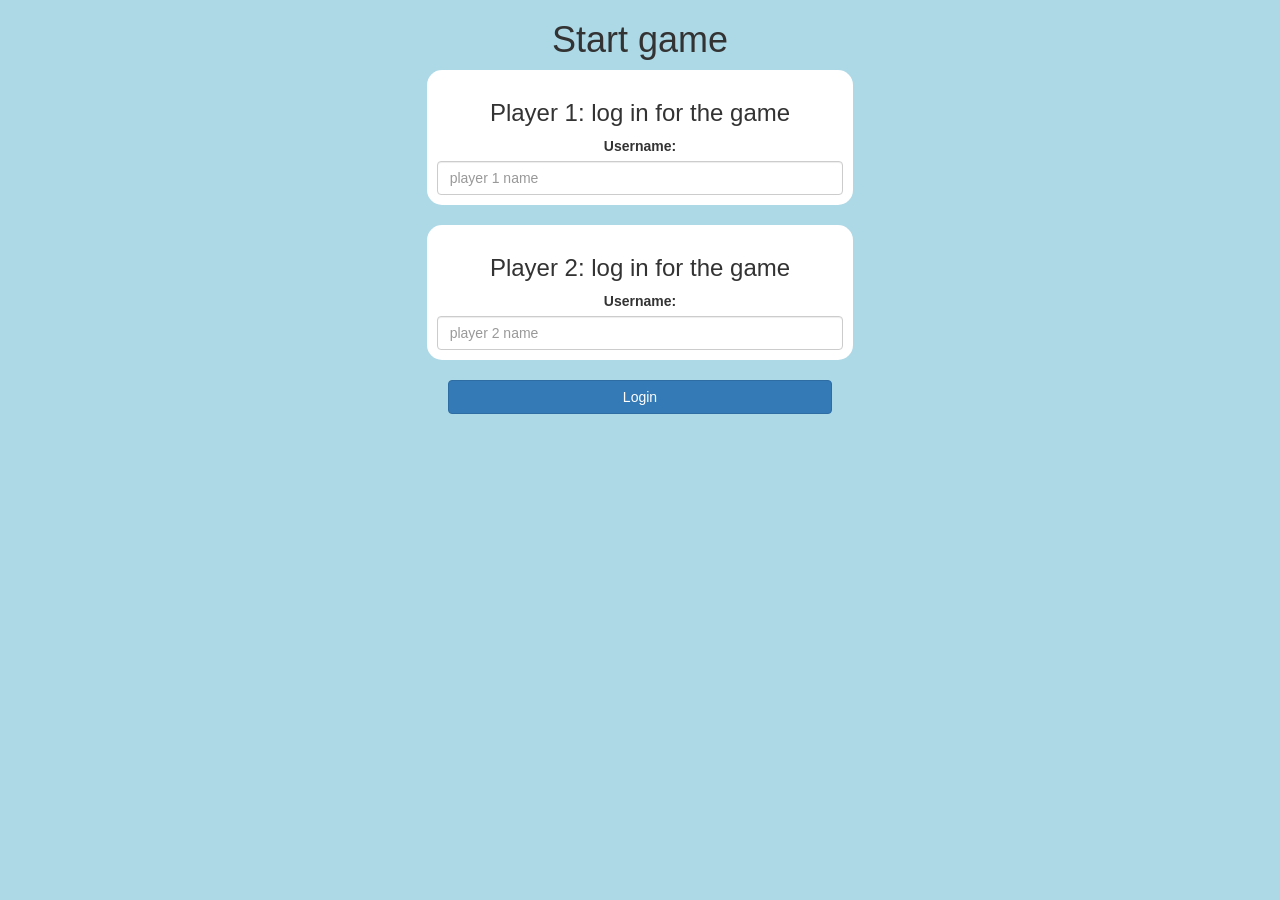
<file: index.html>
<!DOCTYPE html>
<html>
<head>
	<title>Guess The Word</title>

<meta name="viewport" content="width=device-width, initial-scale=1">
<link rel="stylesheet" href="https://maxcdn.bootstrapcdn.com/bootstrap/3.4.0/css/bootstrap.min.css">
<script src="https://ajax.googleapis.com/ajax/libs/jquery/3.4.1/jquery.min.js"></script>
<script src="https://maxcdn.bootstrapcdn.com/bootstrap/3.4.0/js/bootstrap.min.js"></script>

<link rel="stylesheet" type="text/css" href="game.css">

<script src="game_login.js"></script>
</head>
<body>

<center>

	<h1>Start game</h1>

<div class="col-lg-4 col-sm-8 col-xs-11 login_div1"> 
<h3>Player 1: log in for the game</h3>	
<label>Username:</label>
<input type="text" id="player1_name_input" class="form-control" placeholder="player 1 name">
</div>
<br>
<div class="col-lg-4 col-sm-8 col-xs-11 login_div2"> 
	<h3>Player 2: log in for the game</h3>	
	<label>Username:</label>
	<input type="text" id="player2_name_input" class="form-control" placeholder="player 2 name">
	</div>
<br>
	<button style="width:30%" class="btn btn-primary" onclick="add_user()">Login</button>
</center>

</body>
</html>
</file>
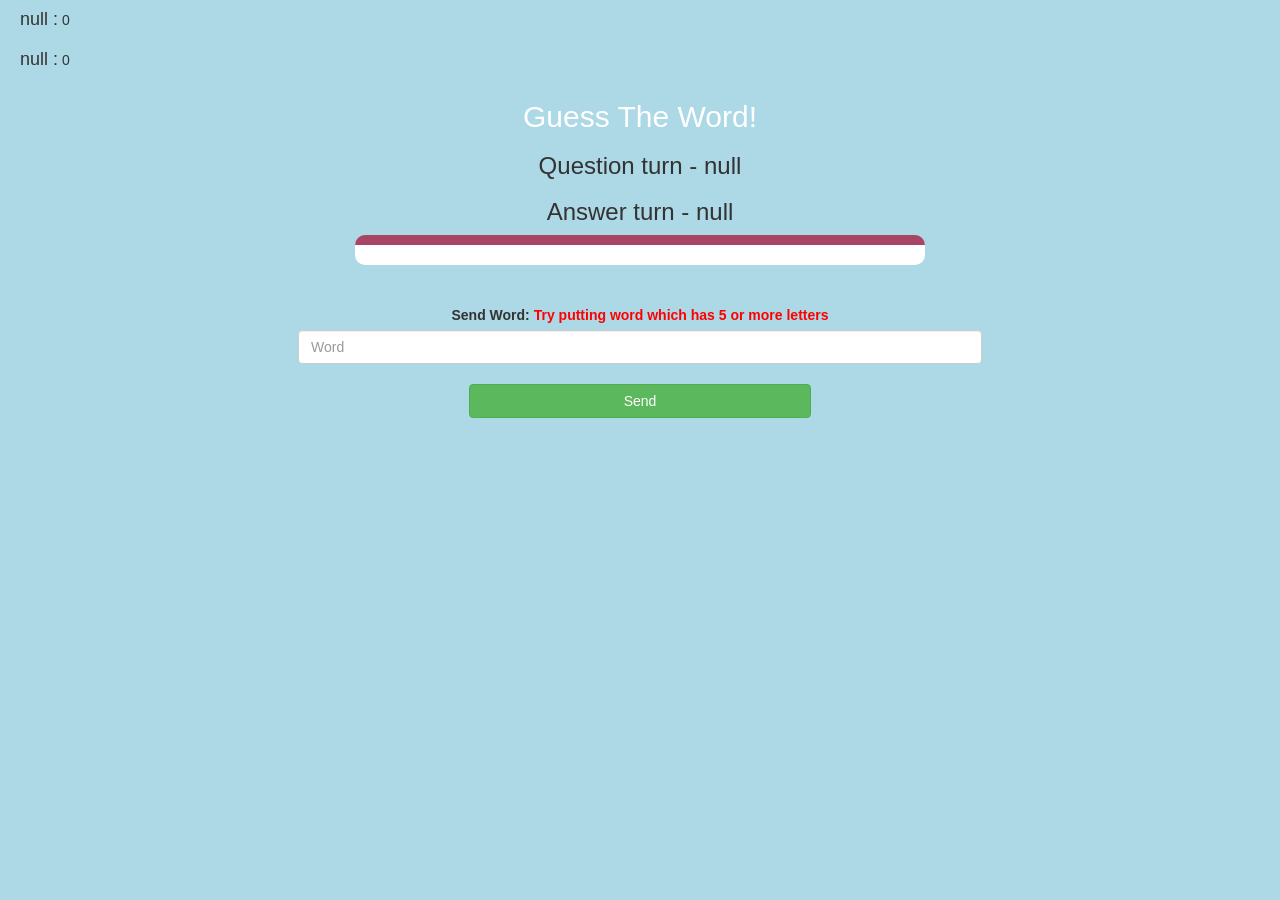
<file: game_page.html>
<!DOCTYPE html>
<html>
<head>
	<title>Guess The Word</title>

<meta name="viewport" content="width=device-width, initial-scale=1">
<link rel="stylesheet" href="https://maxcdn.bootstrapcdn.com/bootstrap/3.4.0/css/bootstrap.min.css">
<script src="https://ajax.googleapis.com/ajax/libs/jquery/3.4.1/jquery.min.js"></script>
<script src="https://maxcdn.bootstrapcdn.com/bootstrap/3.4.0/js/bootstrap.min.js"></script>

<link rel="stylesheet" type="text/css" href="game.css">
</head>
<body>

	<h4 id="player_1_name"> </h4> <span id="player_1_score"></span> 
	<br>
	<h4 id="player_2_name"></h4> <span id="player_2_score"></span> 

<div class="container">
	<center>
		<h2 style="color: white;">Guess The Word!</h2>
 <h3 id="player_question"></h3>
 <h3 id="player_answer"></h3>
<div id="output" class="col-lg-6"></div>
		<br>
		<br>
 
		<label>Send Word: <b style="color: red">Try putting word which has 5 or more letters</b></label>
<input type="text" id="word" class="form-control" placeholder="Word">

		<br>

		<button class="btn btn-success" onclick="send()" style="width:30%">Send</button>

	</center>
</div>

<script src="game_page.js"></script>
</body>
</html>
</file>
<file: game.css>
body
{
	background: lightblue;
	
}

	.login_div1 , .login_div2
	{
		background: white;
		padding: 10px;
		float: none;
		border-radius: 15px;
	}


#player_1_name , #player_2_name
{
	display: inline-block;
	margin-left: 20px;
}
#word
{
	width: 60%;
}
#word_display
{
	letter-spacing: 5px;
}
#output
{
background: white;
border-radius: 10px;
border-top: 10px solid #AA4465;
padding: 10px;
float: none;
text-align: left;
}
</file>
